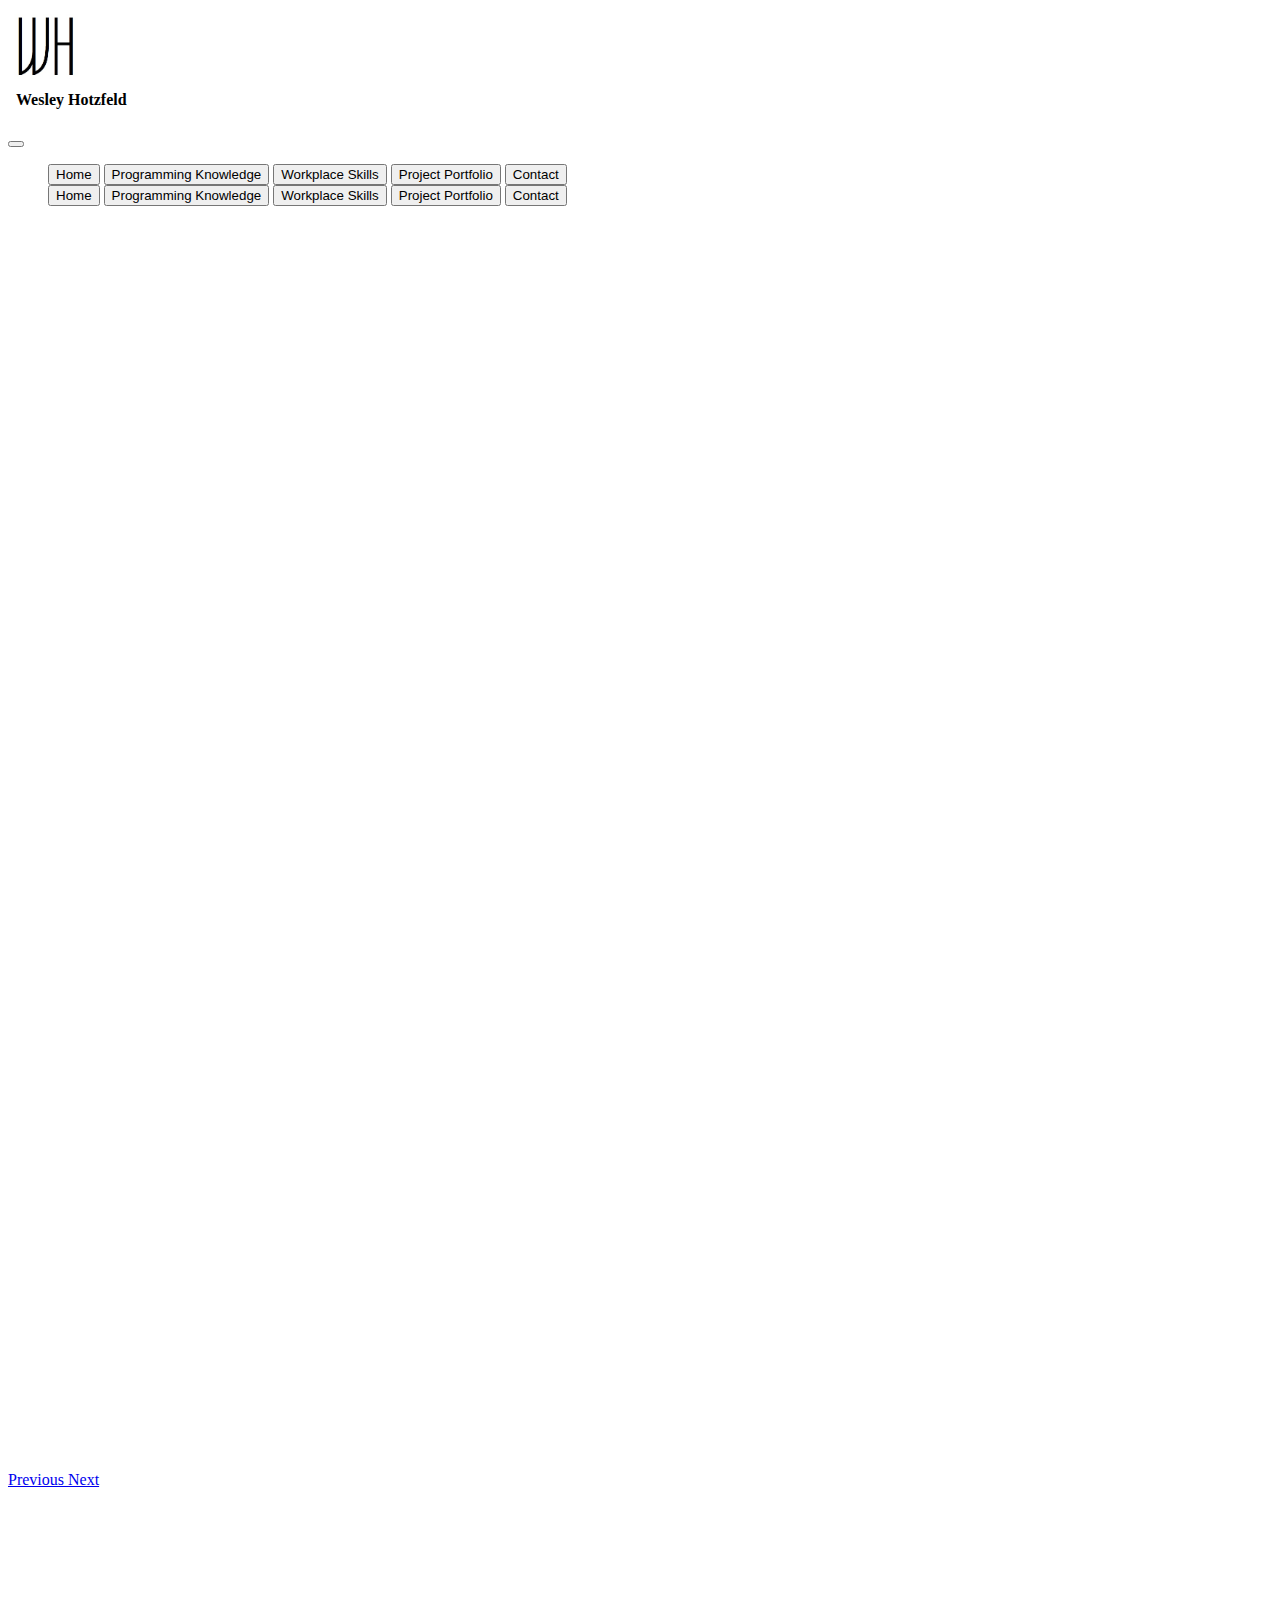
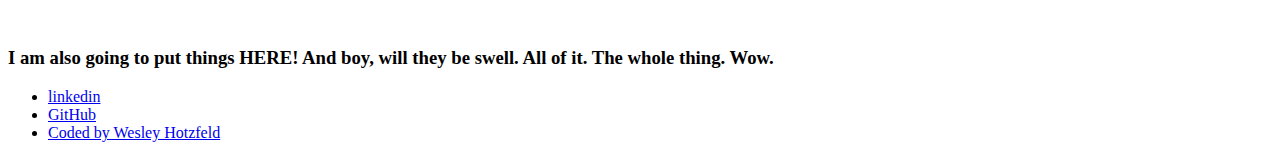
<file: index.html>
<!doctype html>
<html lang="en">
	<head>
		<!-- Required meta tags -->
		<meta charset="utf-8">
		<meta name="viewport" content="width=device-width, initial-scale=1, shrink-to-fit=no">

		<!-- Bootstrap CSS -->
		<link rel="stylesheet" href="https://stackpath.bootstrapcdn.com/bootstrap/4.1.3/css/bootstrap.min.css" integrity="sha384-MCw98/SFnGE8fJT3GXwEOngsV7Zt27NXFoaoApmYm81iuXoPkFOJwJ8ERdknLPMO" crossorigin="anonymous">
		<link rel="stylesheet" href="./css/portfolio.css">

		<title>Wesley Hotzfeld | Software Developer</title>
	</head>
	<body id="home">
		<!-- Page Content -->
		<div class="container">
			
			<!-- Navbar -->
			<nav class="navbar navbar-expand-lg fixed-top" style="background-color: #fff;">
				<img src="./img/WH_icon.jpg" width="75" height="75" class="d-inline-block align-top" alt="">
				<h4>Wesley Hotzfeld</h4>
				<button class="navbar-toggler" type="button" data-toggle="collapse" data-target="#navbarNav" aria-controls="navbarNav" aria-expanded="false" aria-label="Toggle navigation">
					<span class="navbar-toggler-icon"></span>
				</button>
				<div class="collapse navbar-collapse" id="navbarNav">
					<ul class="navbar-nav">
						<div class="btn-group d-none d-md-block" role="group">
							<button type="button" class="btn btn-secondary" href="#">Home</button>
							<button type="button" class="btn btn-secondary" href="#programming-knowledge">Programming Knowledge</button>
							<button type="button" class="btn btn-secondary" href="#workplace-skills">Workplace Skills</button>
							<button type="button" class="btn btn-secondary" href="#project-portfolio">Project Portfolio</button>
							<button type="button" class="btn btn-secondary" href="#contact">Contact</button>
						</div>
						<div class="btn-group-vertical d-md-none">
							<button type="button" class="btn btn-secondary" href="#">Home</button>
							<button type="button" class="btn btn-secondary" href="#programming-knowledge">Programming Knowledge</button>
							<button type="button" class="btn btn-secondary" href="#workplace-skills">Workplace Skills</button>
							<button type="button" class="btn btn-secondary" href="#project-portfolio">Project Portfolio</button>
							<button type="button" class="btn btn-secondary" href="#contact">Contact</button>
						</div>
					</ul>
				</div>
			</nav>
			
			<!-- Jumbotron -->
			
			<!-- /Jumbotron -->
			
			<!-- Carousel -->
			<div id="carouselExampleControls" class="carousel slide" data-ride="carousel">
				<div class="carousel-inner">
					<div class="carousel-item active">
						<div class="jumbotron jumbotron-fluid text-center bg-dark mt-5 d-none d-sm-none d-md-block">
							<div class="container">
								<h1 class="display-4 text-center mt-5" style="color: #fff;">Wesley Hotzfeld | Software Development</h1>
								<p class="lead text-center mt-4" style="color: #fff;">I can write code and do other neat things, and eventually this will say something DIFFERENT!</p>
							</div>
						</div>
					</div>
					<div class="carousel-item">
						<div class="jumbotron jumbotron-fluid text-center bg-dark mt-5 d-none d-sm-none d-md-block">
							<div class="container">
								<h1 class="display-4 text-center mt-5" style="color: #fff;">STILL Wesley Hotzfeld | HOLY COW it's a Carousel</h1>
								<p class="lead text-center mt-4" style="color: #fff;">Can you BELIEVE THIS. IT'S A JUMBO TRON THAT sSsSsSsSsSlides! How. Does. He. Do. It.</p>
							</div>
						</div>
					</div>
					<div class="carousel-item">
						<div class="jumbotron jumbotron-fluid text-center bg-dark mt-5 d-none d-sm-none d-md-block">
							<div class="container">
								<h1 class="display-4 text-center mt-5" style="color: #fff;">Yep, still me | This is the third slide.</h1>
								<p class="lead text-center mt-4" style="color: #fff;">One of these days I'm gonna replace these slides with generic pictures of monitors displaying HTML with text in the foreground.</p>
							</div>
						</div>
					</div>
				</div>
				<a class="carousel-control-prev" href="#carouselExampleControls" role="button" data-slide="prev">
					<span class="carousel-control-prev-icon" aria-hidden="true"></span>
					<span class="sr-only">Previous</span>
				</a>
				<a class="carousel-control-next" href="#carouselExampleControls" role="button" data-slide="next">
					<span class="carousel-control-next-icon" aria-hidden="true"></span>
					<span class="sr-only">Next</span>
				</a>
			</div>
			<!-- /Carousel -->
			
			<!-- empty space for mobile -->
			<p class="d-md-none">
			<br>
			<br>
			<br>
			</p>
			<!-- /empty space for mobile -->
			
			<!-- empty space for mobile -->
			<p class="d-md-none">
			<br>
			<br>
			<br>
			</p>
			<!-- /empty space for mobile -->
			
			<!-- Body Content -->
			<h3 class="text-center">I am also going to put things HERE! And boy, will they be swell. All of it. The whole thing. Wow.</h3>
			<!-- /Body Content -->
			
			<!-- Contact -->
			<ul class="nav fixed-bottom" id="contact">
				<li class="nav-item">
					<a class="nav-link active" href="https://www.linkedin.com/in/wesley-hotzfeld-a8aab9a1/">linkedin</a>
				</li>
				<li class="nav-item">
					<a class="nav-link" href="https://github.com/Mr-Something">GitHub</a>
				</li>
				<li class="nav-item">
					<a class="nav-link disabled" href="#">Coded by Wesley Hotzfeld</a>
				</li>
			</ul>
			<!-- /Contact -->
		</div>
		<!-- /Page Content -->
		<!-- Optional JavaScript -->
		<!-- jQuery first, then Popper.js, then Bootstrap JS -->
		<script src="https://code.jquery.com/jquery-3.3.1.slim.min.js" integrity="sha384-q8i/X+965DzO0rT7abK41JStQIAqVgRVzpbzo5smXKp4YfRvH+8abtTE1Pi6jizo" crossorigin="anonymous"></script>
		<script src="https://cdnjs.cloudflare.com/ajax/libs/popper.js/1.14.3/umd/popper.min.js" integrity="sha384-ZMP7rVo3mIykV+2+9J3UJ46jBk0WLaUAdn689aCwoqbBJiSnjAK/l8WvCWPIPm49" crossorigin="anonymous"></script>
		<script src="https://stackpath.bootstrapcdn.com/bootstrap/4.1.3/js/bootstrap.min.js" integrity="sha384-ChfqqxuZUCnJSK3+MXmPNIyE6ZbWh2IMqE241rYiqJxyMiZ6OW/JmZQ5stwEULTy" crossorigin="anonymous"></script>
	</body>
</html>
</file>
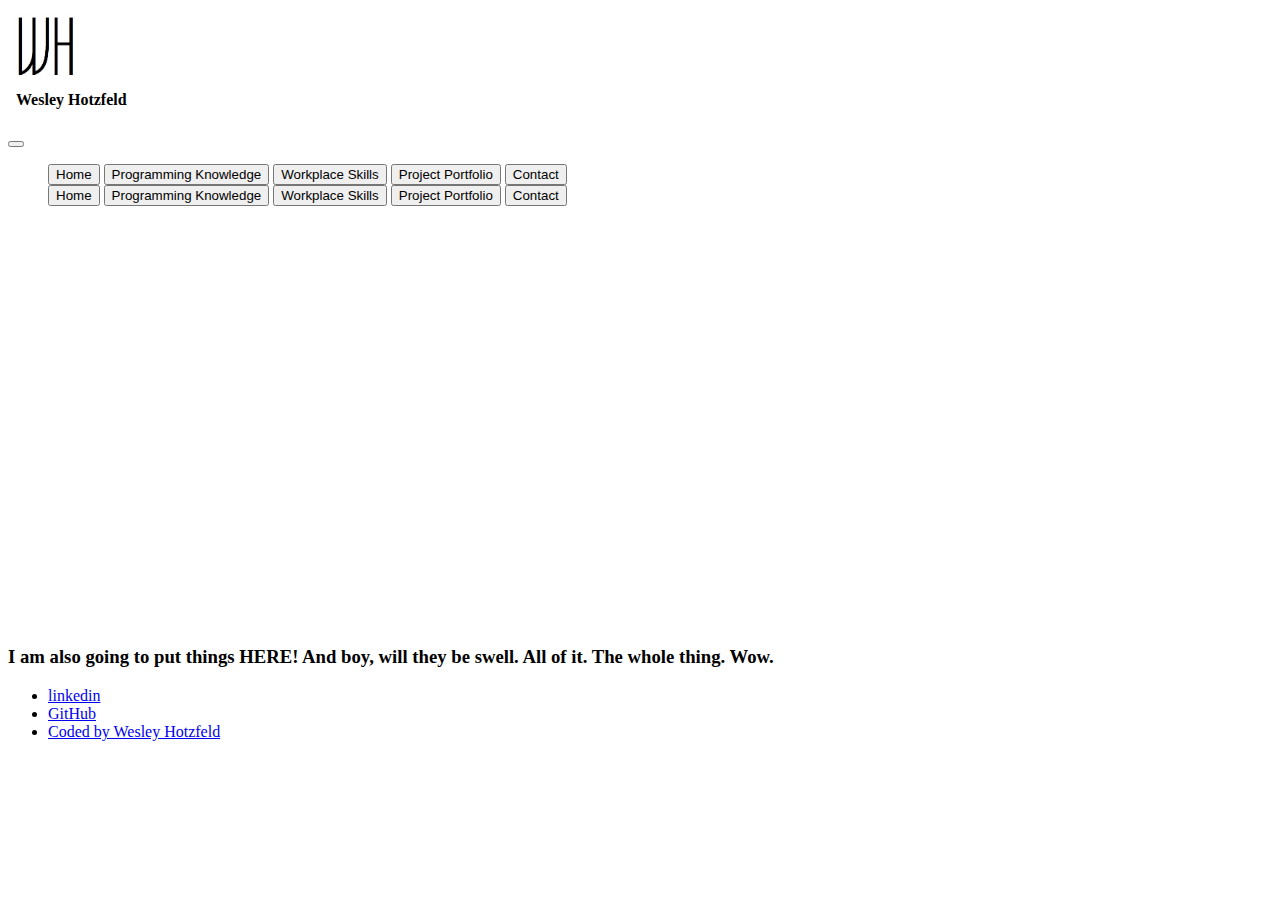
<file: My_Website.html>
<!doctype html>
<html lang="en">
	<head>
		<!-- Required meta tags -->
		<meta charset="utf-8">
		<meta name="viewport" content="width=device-width, initial-scale=1, shrink-to-fit=no">

		<!-- Bootstrap CSS -->
		<link rel="stylesheet" href="https://stackpath.bootstrapcdn.com/bootstrap/4.1.3/css/bootstrap.min.css" integrity="sha384-MCw98/SFnGE8fJT3GXwEOngsV7Zt27NXFoaoApmYm81iuXoPkFOJwJ8ERdknLPMO" crossorigin="anonymous">
		<link rel="stylesheet" href="./css/portfolio.css">

		<title>Wesley Hotzfeld | Software Developer</title>
	</head>
	<body id="home">
		<!-- Page Content -->
		<div class="container">
			
			<!-- Navbar -->
			<nav class="navbar navbar-expand-lg fixed-top" style="background-color: #fff;">
				<img src="./img/WH_icon.jpg" width="75" height="75" class="d-inline-block align-top" alt="">
				<h4>Wesley Hotzfeld</h4>
				<button class="navbar-toggler" type="button" data-toggle="collapse" data-target="#navbarNav" aria-controls="navbarNav" aria-expanded="false" aria-label="Toggle navigation">
					<span class="navbar-toggler-icon"></span>
				</button>
				<div class="collapse navbar-collapse" id="navbarNav">
					<ul class="navbar-nav">
						<div class="btn-group d-none d-md-block" role="group">
							<button type="button" class="btn btn-secondary" href="#">Home</button>
							<button type="button" class="btn btn-secondary" href="#programming-knowledge">Programming Knowledge</button>
							<button type="button" class="btn btn-secondary" href="#workplace-skills">Workplace Skills</button>
							<button type="button" class="btn btn-secondary" href="#project-portfolio">Project Portfolio</button>
							<button type="button" class="btn btn-secondary" href="#contact">Contact</button>
						</div>
						<div class="btn-group-vertical d-md-none">
							<button type="button" class="btn btn-secondary" href="#">Home</button>
							<button type="button" class="btn btn-secondary" href="#programming-knowledge">Programming Knowledge</button>
							<button type="button" class="btn btn-secondary" href="#workplace-skills">Workplace Skills</button>
							<button type="button" class="btn btn-secondary" href="#project-portfolio">Project Portfolio</button>
							<button type="button" class="btn btn-secondary" href="#contact">Contact</button>
						</div>
					</ul>
				</div>
			</nav>
			
			<!-- Jumbotron -->
			<div class="jumbotron jumbotron-fluid text-center bg-dark mt-5 d-none d-sm-none d-md-block">
				<div class="container">
					<h1 class="display-4 text-center mt-5" style="color: #fff;">Wesley Hotzfeld | Software Development</h1>
					<p class="lead text-center mt-4" style="color: #fff;">I can write code and do other neat things, and eventually this will say something DIFFERENT!</p>
				</div>
			</div>
			<!-- /Jumbotron -->
			
			<!-- Body Content -->
			<h3 class="text-center">I am also going to put things HERE! And boy, will they be swell. All of it. The whole thing. Wow.</h3>
			<!-- /Body Content -->
			
			<!-- Contact -->
			<ul class="nav fixed-bottom" id="contact">
				<li class="nav-item">
					<a class="nav-link active" href="https://www.linkedin.com/in/wesley-hotzfeld-a8aab9a1/">linkedin</a>
				</li>
				<li class="nav-item">
					<a class="nav-link" href="https://github.com/Mr-Something">GitHub</a>
				</li>
				<li class="nav-item">
					<a class="nav-link disabled" href="#">Coded by Wesley Hotzfeld</a>
				</li>
			</ul>
			<!-- /Contact -->
		</div>
		<!-- /Page Content -->
		<!-- Optional JavaScript -->
		<!-- jQuery first, then Popper.js, then Bootstrap JS -->
		<script src="https://code.jquery.com/jquery-3.3.1.slim.min.js" integrity="sha384-q8i/X+965DzO0rT7abK41JStQIAqVgRVzpbzo5smXKp4YfRvH+8abtTE1Pi6jizo" crossorigin="anonymous"></script>
		<script src="https://cdnjs.cloudflare.com/ajax/libs/popper.js/1.14.3/umd/popper.min.js" integrity="sha384-ZMP7rVo3mIykV+2+9J3UJ46jBk0WLaUAdn689aCwoqbBJiSnjAK/l8WvCWPIPm49" crossorigin="anonymous"></script>
		<script src="https://stackpath.bootstrapcdn.com/bootstrap/4.1.3/js/bootstrap.min.js" integrity="sha384-ChfqqxuZUCnJSK3+MXmPNIyE6ZbWh2IMqE241rYiqJxyMiZ6OW/JmZQ5stwEULTy" crossorigin="anonymous"></script>
	</body>
</html>
</file>
<file: css/portfolio.css>
h4 {
	margin-right: 8px;
	margin-left: 8px;
	margin-top: 4px;
}

.jumbotron {
	height: 400px;
}
</file>
